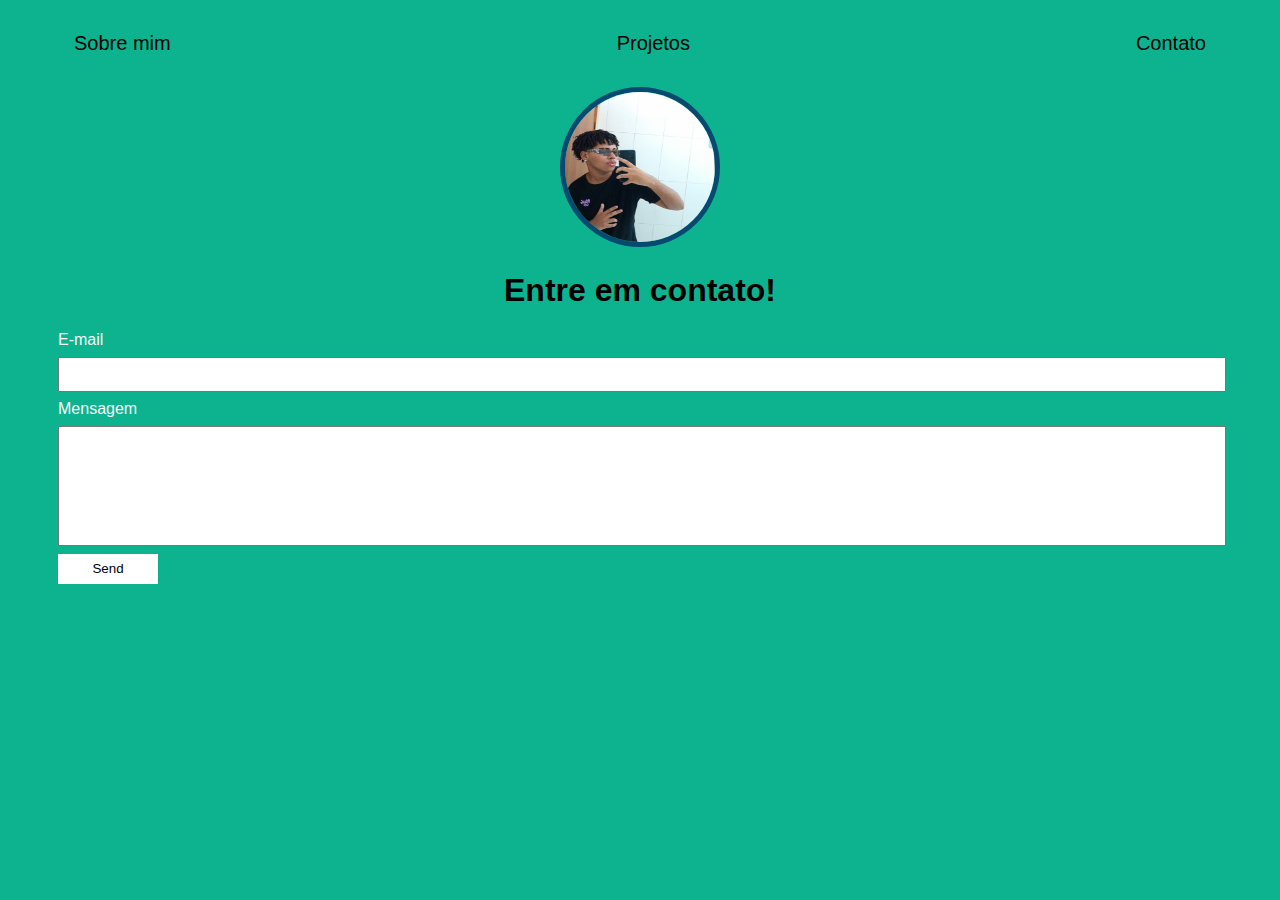
<file: edu silva/contact.html>
<!DOCTYPE html>
<html lang="en">

    <head>
        <meta charset="UTF-8">
        <meta http-equiv="X-UA-Compatible" content="IE=edge">
        <meta name="viewport" content="width=device-width, initial-scale=1.0">
        <title>Contact</title>
        <link rel="stylesheet" href="index.css">
    </head>

    <body>
        <div class="container">
            <nav>
                <ul>
                    <li>
                        <a href="index.html">Sobre mim</a>
                    </li>
                    <li>
                        <a href="project.html">Projetos</a>
                    </li>
                    <li>
                        <a href="contact.html">Contato</a>
                    </li>
                </ul>
            </nav>

            <header class="center">
                <div>
                    <img src="img/WhatsApp Image 2024-09-18 at 04.45.13.jpeg"></img>
                </div>
                <h1>Entre em contato!</h1>
            </header>
            <form class="contact-form" action="" method="POST">
                <div>
                    <label for="email">E-mail</label>
                    <input type="email" name="email" required>
                </div>
                <div>
                    <label for="message">Mensagem</label>
                    <input type="text" id="message" name="message" required>
                </div>
                <button type="submit">Send</button>
                <input type="hidden" name="_next" value="">
                <input type="hidden" name="_subject" value="New submission!">
            </form>
        </div>
    </body
</file>
<file: edu silva/index.css>
body {
    color: rgb(248, 248, 248);
    background-color: rgb(12, 179, 142);
    font-family: Arial, Helvetica, sans-serif;
}

ul {
    display: flex;
    justify-content: space-between;
    list-style-type: none;
    align-items: center;
    padding: 16px;
}

a {
    color: rgb(0, 0, 0);
    text-decoration: none;
}

header img {
    width: 150px;
    height: 150px;
    border-radius: 50%;
    border: 5px solid #074970;
}

.center {
    text-align: center;
}

h1 {
    color: #000000;
}

footer img {
    width: 40px;
    height: 40px;
}

footer {
    display: flex;
    justify-content: center;
}

footer a {
    margin: 20px;
    text-align: center;
}

footer p {
    margin-top: 2px;
}

.container {
    padding: 0px 50px;
}

nav a {
    font-size: 20px;
}

nav a:hover {
    color: #ffffff;
}

.contact-form input{
    width: 100%;
    padding: 8px 0;
    margin: 8px 0;
}

.contact-form input[type=text] {
    height: 100px;
}

button {
    color: black;
    background-color: white;
    border: none;
    width: 100px;
    height: 30px;
}
</file>
